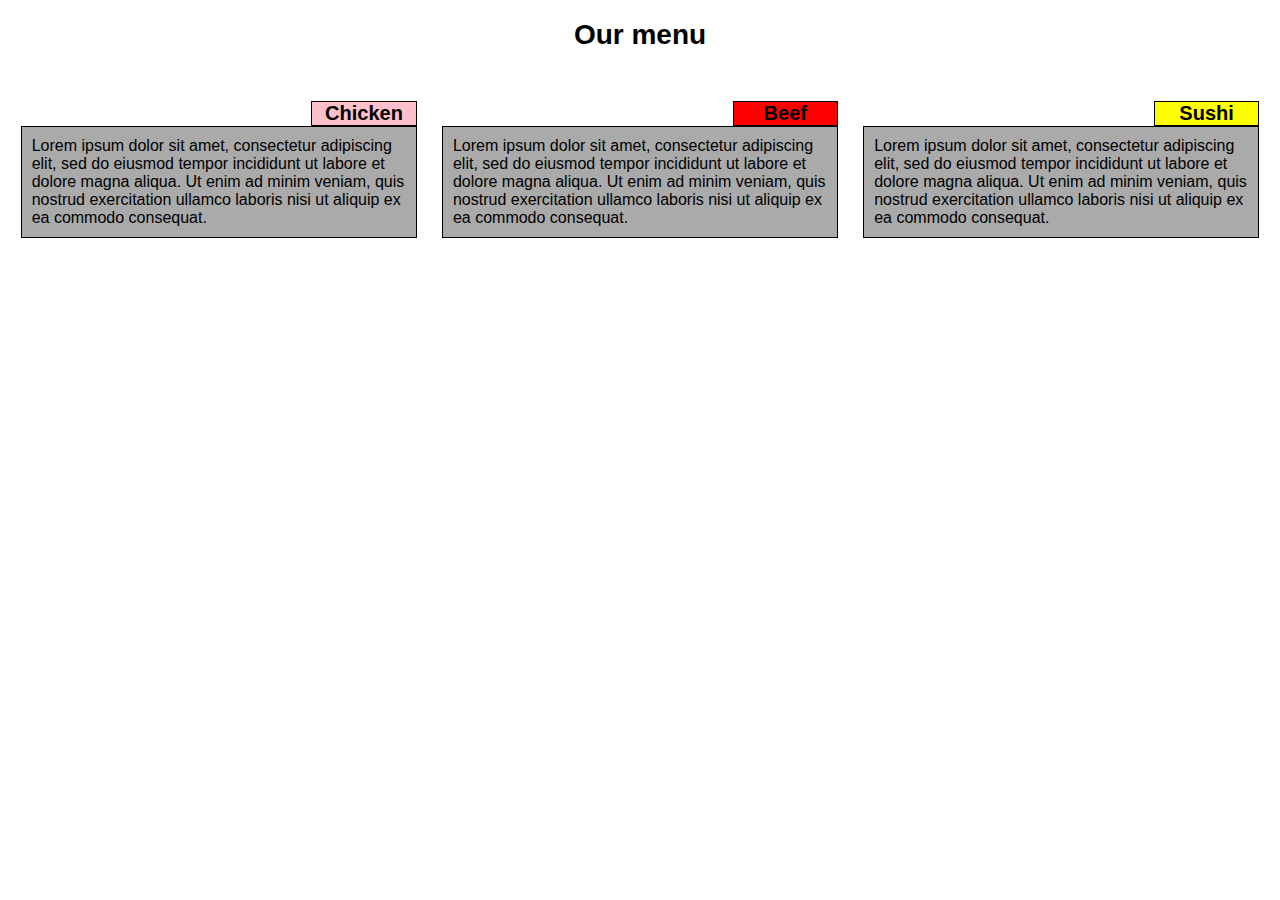
<file: mod2_solution/index.html>
<!DOCTYPE html>
<html>
<head>
  <meta charset="UTF-8">
  <meta http-equiv="X-UA-Compatible" content="IE=edge">
  <meta name="viewport" content="width=device-width, initial-scale=1">
  <title>Module 2 Solution</title>
  <link rel="stylesheet" type="text/css" href="css/mystyle.css">
</head>
<body>
  <h1>Our menu</h1>
  <div class="row">
    <div class="col-lg-4 col-md-6">
      <p id="chicken" class="title">Chicken</p>
      <p class="content">Lorem ipsum dolor sit amet, consectetur adipiscing elit, sed do eiusmod tempor incididunt ut labore et dolore magna aliqua. Ut enim ad minim veniam, quis nostrud exercitation ullamco laboris nisi ut aliquip ex ea commodo consequat.</p>
    </div>
    <div class="col-lg-4 col-md-6">
      <p id="beef" class="title">Beef</p>
      <p class="content">Lorem ipsum dolor sit amet, consectetur adipiscing elit, sed do eiusmod tempor incididunt ut labore et dolore magna aliqua. Ut enim ad minim veniam, quis nostrud exercitation ullamco laboris nisi ut aliquip ex ea commodo consequat.</p>
    </div>
    <div class="col-lg-4 col-md-12">
     <p id="sushi" class="title">Sushi</p>
     <p class="content">Lorem ipsum dolor sit amet, consectetur adipiscing elit, sed do eiusmod tempor incididunt ut labore et dolore magna aliqua. Ut enim ad minim veniam, quis nostrud exercitation ullamco laboris nisi ut aliquip ex ea commodo consequat.</p>
   </div>
 </div>
</body>
</html>
</file>
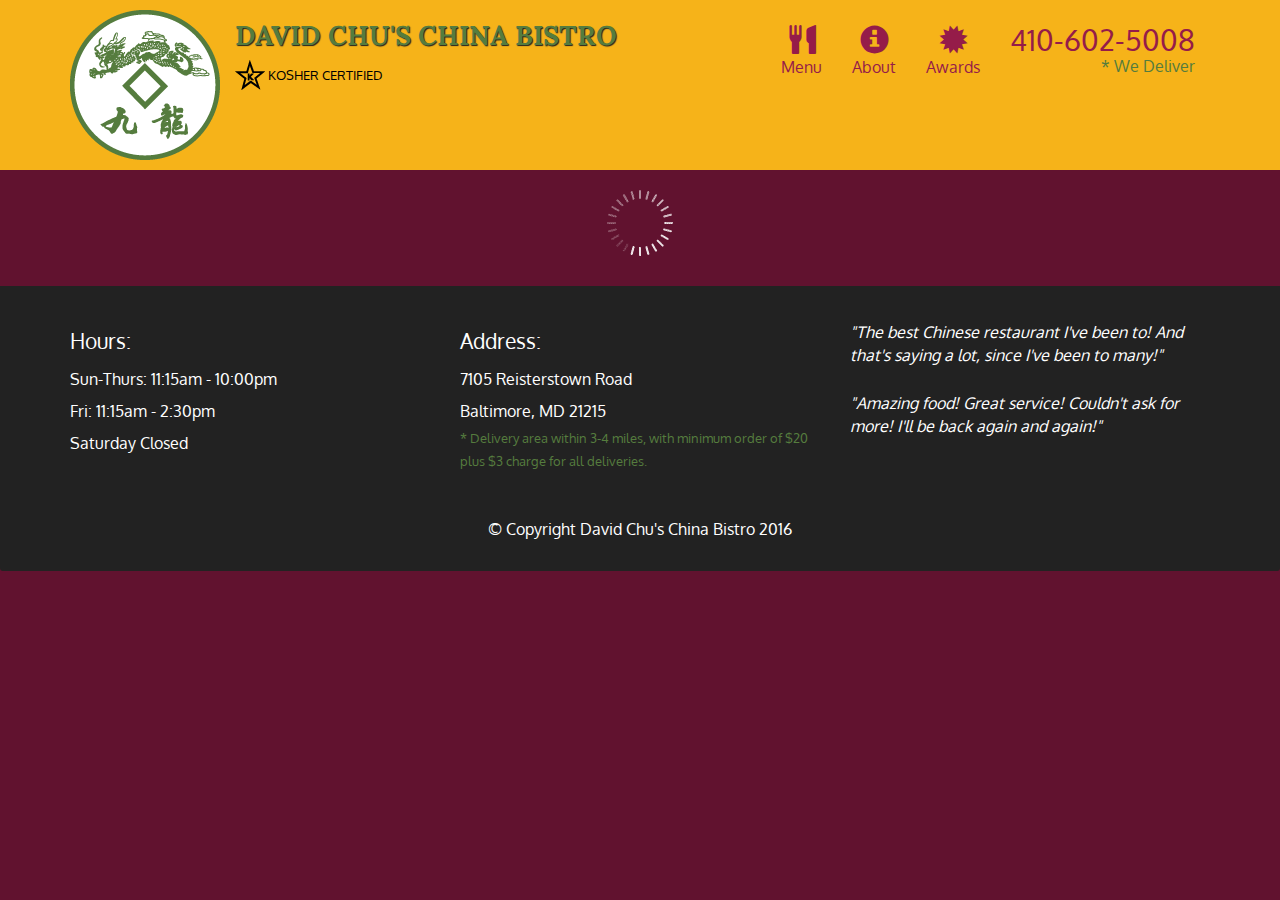
<file: mod5_solution/index.html>
<!doctype html>
<html lang="en">
  <head>
    <meta charset="utf-8">
    <meta http-equiv="X-UA-Compatible" content="IE=edge">
    <meta name="viewport" content="width=device-width, initial-scale=1">
    <title>David Chu's China Bistro</title>
    <link rel="stylesheet" href="css/bootstrap.min.css">
    <link rel="stylesheet" href="css/styles.css">
    <link href='https://fonts.googleapis.com/css?family=Oxygen:400,300,700' rel='stylesheet' type='text/css'>
    <link href='https://fonts.googleapis.com/css?family=Lora' rel='stylesheet' type='text/css'>
  </head>
<body>
  <header>
    <nav id="header-nav" class="navbar navbar-default">
      <div class="container">
        <div class="navbar-header">
          <a href="index.html" class="pull-left visible-md visible-lg">
            <div id="logo-img" alt="Logo image"></div>
          </a>

          <div class="navbar-brand">
            <a href="index.html"><h1>David Chu's China Bistro</h1></a>
            <p>
              <img src="images/star-k-logo.png" alt="Kosher certification">
              <span>Kosher Certified</span>
            </p>
          </div>

          <button id="navbarToggle" type="button" class="navbar-toggle collapsed" data-toggle="collapse" data-target="#collapsable-nav" aria-expanded="false">
            <span class="sr-only">Toggle navigation</span>
            <span class="icon-bar"></span>
            <span class="icon-bar"></span>
            <span class="icon-bar"></span>
          </button>
        </div>
        
        <div id="collapsable-nav" class="collapse navbar-collapse">
           <ul id="nav-list" class="nav navbar-nav navbar-right">
            <li id="navHomeButton" class="visible-xs active">
              <a href="index.html">
                <span class="glyphicon glyphicon-home"></span> Home</a>
            </li>
            <li id="navMenuButton">
              <a href="#" onclick="$dc.loadMenuCategories();">
                <span class="glyphicon glyphicon-cutlery"></span><br class="hidden-xs"> Menu</a>
            </li>
            <li>
              <a href="#">
                <span class="glyphicon glyphicon-info-sign"></span><br class="hidden-xs"> About</a>
            </li>
            <li>
              <a href="#">
                <span class="glyphicon glyphicon-certificate"></span><br class="hidden-xs"> Awards</a>
            </li>
            <li id="phone" class="hidden-xs">
              <a href="tel:410-602-5008">
                <span>410-602-5008</span></a><div>* We Deliver</div>
            </li>
          </ul><!-- #nav-list -->
        </div><!-- .collapse .navbar-collapse -->
      </div><!-- .container -->
    </nav><!-- #header-nav -->
  </header>

  <div id="call-btn" class="visible-xs">
    <a class="btn" href="tel:410-602-5008">
    <span class="glyphicon glyphicon-earphone"></span>
    410-602-5008
    </a>
  </div>
  <div id="xs-deliver" class="text-center visible-xs">* We Deliver</div>

  <div id="main-content" class="container"></div>

  <footer class="panel-footer">
    <div class="container">
      <div class="row">
        <section id="hours" class="col-sm-4">
          <span>Hours:</span><br>
          Sun-Thurs: 11:15am - 10:00pm<br>
          Fri: 11:15am - 2:30pm<br>
          Saturday Closed
          <hr class="visible-xs">
        </section>
        <section id="address" class="col-sm-4">
          <span>Address:</span><br>
          7105 Reisterstown Road<br>
          Baltimore, MD 21215
          <p>* Delivery area within 3-4 miles, with minimum order of $20 plus $3 charge for all deliveries.</p>
          <hr class="visible-xs">
        </section>
        <section id="testimonials" class="col-sm-4">
          <p>"The best Chinese restaurant I've been to! And that's saying a lot, since I've been to many!"</p>
          <p>"Amazing food! Great service! Couldn't ask for more! I'll be back again and again!"</p>
        </section>
      </div>
      <div class="text-center">&copy; Copyright David Chu's China Bistro 2016</div>
    </div>
  </footer>

  <!-- jQuery (Bootstrap JS plugins depend on it) -->
  <script src="js/jquery-2.1.4.min.js"></script>
  <script src="js/bootstrap.min.js"></script>
  <script src="js/ajax-utils.js"></script>
  <script src="js/script.js"></script>
</body>
</html>
</file>
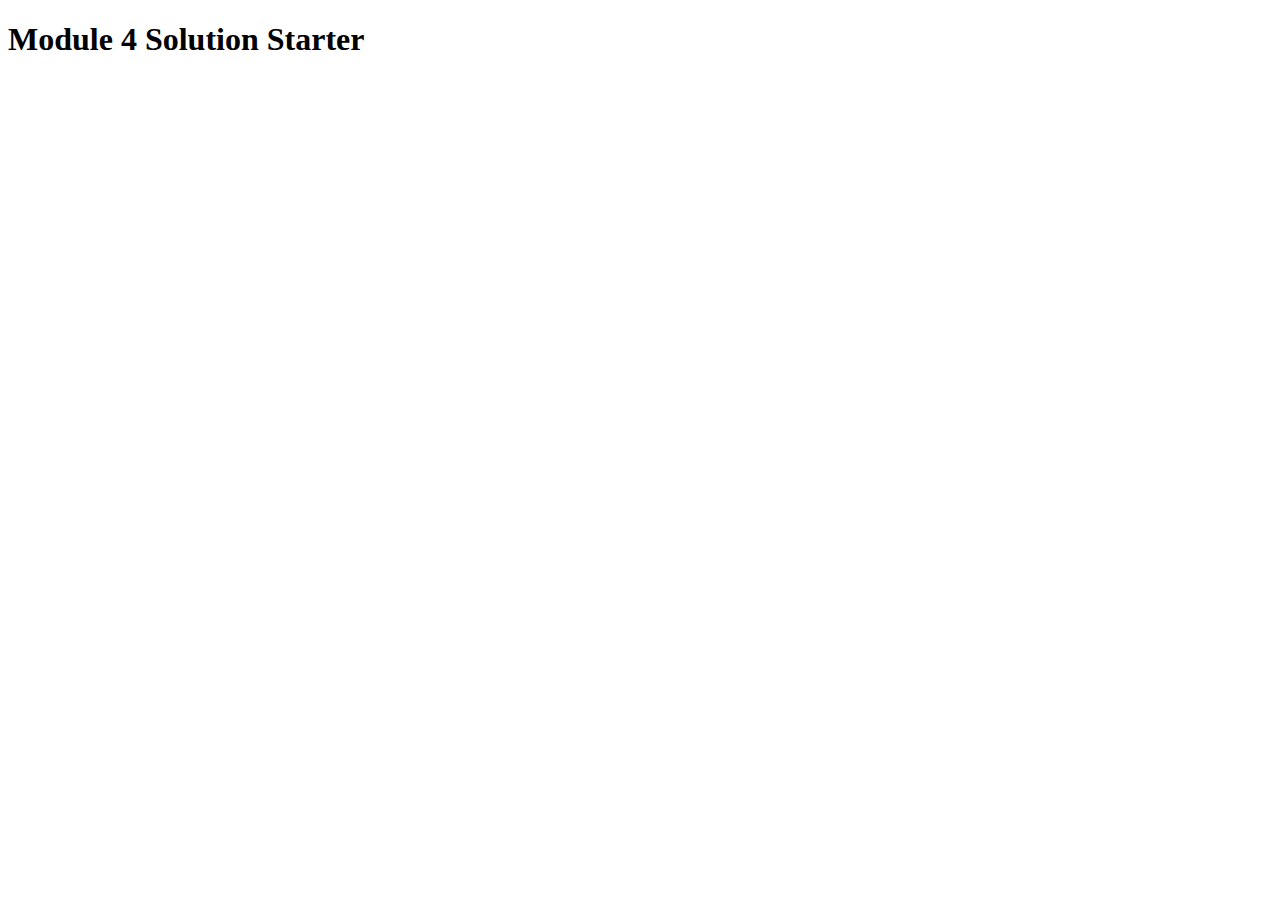
<file: mod4_solution/harder/index.html>
<!DOCTYPE html>
<html>
<head>
  <meta charset="utf-8">
  <title>Module 4 Solution Starter</title>
  <script>
    var names = []; // DO NOT REMOVE
  </script>
  <script src="SpeakHello.js"></script>
  <script src="SpeakGoodBye.js"></script>
  <script src="script.js"></script>
</head>
<body>
  <h1>Module 4 Solution Starter</h1>
</body>
</html>
</file>
<file: mod2_solution/css/mystyle.css>
/* css/mystyle.css */



/* Simple Responsive Framework. */
.row {
  width: 100%;
}

/********** Large devices only **********/
@media (min-width: 992px) {
  .col-lg-1, .col-lg-2, .col-lg-3, .col-lg-4, .col-lg-5, .col-lg-6, .col-lg-7, .col-lg-8, .col-lg-9, .col-lg-10, .col-lg-11, .col-lg-12 {
    float: left;
  }
  .col-lg-1 {
    width: 8.33%;
  }
  .col-lg-2 {
    width: 16.66%;
  }
  .col-lg-3 {
    width: 25%;
  }
  .col-lg-4 {
    width: 33.33%;
  }
  .col-lg-5 {
    width: 41.66%;
  }
  .col-lg-6 {
    width: 50%;
  }
  .col-lg-7 {
    width: 58.33%;
  }
  .col-lg-8 {
    width: 66.66%;
  }
  .col-lg-9 {
    width: 74.99%;
  }
  .col-lg-10 {
    width: 83.33%;
  }
  .col-lg-11 {
    width: 91.66%;
  }
  .col-lg-12 {
    width: 100%;
  }
}

/********** Medium devices only **********/
@media (min-width: 768px) and (max-width: 991px) {
  .col-md-1, .col-md-2, .col-md-3, .col-md-4, .col-md-5, .col-md-6, .col-md-7, .col-md-8, .col-md-9, .col-md-10, .col-md-11, .col-md-12 {
    float: left;
    
  }
  .col-md-1 {
    width: 8.33%;
  }
  .col-md-2 {
    width: 16.66%;
  }
  .col-md-3 {
    width: 25%;
  }
  .col-md-4 {
    width: 33.33%;
  }
  .col-md-5 {
    width: 41.66%;
  }
  .col-md-6 {
    width: 50%;
  }
  .col-md-7 {
    width: 58.33%;
  }
  .col-md-8 {
    width: 66.66%;
  }
  .col-md-9 {
    width: 74.99%;
  }
  .col-md-10 {
    width: 83.33%;
  }
  .col-md-11 {
    width: 91.66%;
  }
  .col-md-12 {
    width: 100%;
  }
}



/********** Base styles **********/
* {
  box-sizing: border-box;
  font-family: Helvetica;
}
h1 {
  margin-bottom: 50px;
  text-align: center;
  font-size: 175%;
}

section {
  padding-right: 15px;
  padding-left: 15px;
}




.content {
  width: 94%;
  margin-right: auto;
  margin-left: auto;
  margin-top: 0;
  border: 1px solid black;
  background-color: #aaa; 
  padding: 10px;
}

/* Title styles */
.title {
  display: block;
  color: #000;
  width: 25%;
  margin: auto;
  margin-right: 3%;
  margin-bottom: 0;
  text-align: center;
  font-weight: bold;
  font-size: 125%;
}

#chicken {
  border: 1px solid black;
  background-color: pink;
}

#beef {
  border: 1px solid black;
  background-color: red;
}

#sushi {
  border: 1px solid black;
  background-color: yellow;
}
</file>
<file: mod5_solution/css/styles.css>
body {
  font-size: 16px;
  color: #fff;
  background-color: #61122f;
  font-family: 'Oxygen', sans-serif;
}

/** HEADER **/
#header-nav {
  background-color: #f6b319;
  border-radius: 0;
  border: 0;
}

#logo-img {
  background: url('../images/restaurant-logo_large.png') no-repeat;
  width: 150px;
  height: 150px;
  margin: 10px 15px 10px 0;
}

.navbar-brand {
  padding-top: 25px;
}
.navbar-brand h1 { /* Restaurant name */
  font-family: 'Lora', serif;
  color: #557c3e;
  font-size: 1.5em;
  text-transform: uppercase;
  font-weight: bold;
  text-shadow: 1px 1px 1px #222;
  margin-top: 0;
  margin-bottom: 0;
  line-height: .75;
}
.navbar-brand a:hover, .navbar-brand a:focus {
  text-decoration: none;
}
.navbar-brand p { /* Kosher cert */
  color: #000;
  text-transform: uppercase;
  font-size: .7em;
  margin-top: 15px;
}
.navbar-brand p span { /* Star-K */
  vertical-align: middle;
}

#nav-list {
  margin-top: 10px;
}
#nav-list a {
  color: #951C49;
  text-align: center;
}
#nav-list a:hover {
  background: #E7E7E7;
}
#nav-list a span {
  font-size: 1.8em;
}

#phone {
  margin-top: 5px;
}
#phone a { /* Phone number */
  text-align: right;
  padding-bottom: 0;
}
#phone div { /* We Deliver */
  color: #557c3e;
  text-align: right;
  padding-right: 15px;
}

.navbar-header button.navbar-toggle, .navbar-header .icon-bar {
  border: 1px solid #61122f;
}
.navbar-header button.navbar-toggle {
  clear: both;
  margin-top: -30px;
}
/* END HEADER */

/* FOOTER */
.panel-footer {
  margin-top: 30px;
  padding-top: 35px;
  padding-bottom: 30px;
  background-color: #222;
  border-top: 0;
}
.panel-footer div.row {
  margin-bottom: 35px;
}
#hours, #address {
  line-height: 2;
}
#hours > span, #address > span {
  font-size: 1.3em;
}
#address p {
  color: #557c3e;
  font-size: .8em;
  line-height: 1.8;
}
#testimonials {
  font-style: italic;
}
#testimonials p:nth-child(2) {
  margin-top: 25px;
}
/* END FOOTER */



/* HOME PAGE */
.container .jumbotron {
  box-shadow: 0 0 50px #3F0C1F;
  border: 2px solid #3F0C1F;
}

#menu-tile, #specials-tile, #map-tile {
  height: 250px;
  width: 100%;
  margin-bottom: 15px;
  position: relative;
  border: 2px solid #3F0C1F;
  overflow: hidden;
}
#menu-tile:hover, #specials-tile:hover, #map-tile:hover {
  box-shadow: 0 1px 5px 1px #cccccc;
}
#menu-tile {
  background: url('../images/menu-tile.jpg') no-repeat;
  background-position: center;
}
#specials-tile {
  background: url('../images/specials-tile.jpg') no-repeat;
  background-position: center;
}
#menu-tile span, #specials-tile span, #map-tile span {
  position: absolute;
  bottom: 0;
  right: 0;
  width: 100%;
  text-align: center;
  font-size: 1.6em;
  text-transform: uppercase;
  background-color: #000;
  color: #fff;
  opacity: .8;
}
/* END HOME PAGE */

/* MENU CATEGORIES PAGE */
.category-tile { 
  position: relative;
  border: 2px solid #3F0C1F;
  overflow: hidden;
  width: 200px;
  height: 200px;
  margin: 0 auto 15px;
}
.category-tile span {
  position: absolute;
  bottom: 0;
  right: 0;
  width: 100%;
  text-align: center;
  font-size: 1.2em;
  text-transform: uppercase;
  background-color: #000;
  color: #fff;
  opacity: .8;
}
.category-tile:hover {
  box-shadow: 0 1px 5px 1px #cccccc;
}

#menu-categories-title + div {
  margin-bottom: 50px;
}
/* END MENU CATEGORIES PAGE */

/* SINGLE CATEGORY PAGE */
.menu-item-tile {
  margin-bottom: 25px;
}
.menu-item-tile hr {
  width: 80%;
}
.menu-item-tile .menu-item-price {
  font-size: 1.1em;
  text-align: right;
  margin-top: -15px;
  margin-right: -15px;
}
.menu-item-tile .menu-item-price span {
  font-size: .6em;
}
.menu-item-photo {
  position: relative;
  border: 2px solid #3F0C1F; 
  overflow: hidden;
  padding: 0;
  margin-right: -15px;
  margin-left: auto;
  margin-bottom: 20px;
  max-width: 250px;
}
.menu-item-photo div {
  position: absolute;
  bottom: 0;
  right: 0;
  width: 80px;
  background-color: #557c3e;
  text-align: center;
}
.menu-item-description {
  padding-right: 30px;
}
h3.menu-item-title {
  margin: 0 0 10px;
}
.menu-item-details {
  font-size: .9em;
  font-style: italic;
}
/* END SINGLE CATEGORY PAGE */


/********** Large devices only **********/
@media (min-width: 1200px) {
  .container .jumbotron {
    background: url('../images/jumbotron_1200.jpg') no-repeat;
    height: 675px;
  }
}

/********** Medium devices only **********/
@media (min-width: 992px) and (max-width: 1199px) {
  /* Header */
  #logo-img {
    background: url('../images/restaurant-logo_medium.png') no-repeat;
    width: 100px;
    height: 100px;
    margin: 5px 5px 5px 0;
  }
  /* End Header */

  /* Home Page */
  .container .jumbotron {
    background: url('../images/jumbotron_992.jpg') no-repeat;
    height: 558px;
  }
  /* End Home Page */
}

/********** Small devices only **********/
@media (min-width: 768px) and (max-width: 991px) {
  /* Home Page */
  .container .jumbotron {
    background: url('../images/jumbotron_768.jpg') no-repeat;
    height: 432px;
  }
  /* End Home Page */
}

/********** Extra small devices only **********/
@media (max-width: 767px) {
  /* Header */
  .navbar-brand {
    padding-top: 10px;
    height: 80px;
  }
  .navbar-brand h1 { /* Restaurant name */
    padding-top: 10px;
    font-size: 5vw; /* 1vw = 1% of viewport width */
  }
  .navbar-brand p { /* Kosher cert */
    font-size: .6em;
    margin-top: 12px;
  }
  .navbar-brand p img { /* Star-K */
    height: 20px;
  }

  #collapsable-nav a { /* Collapsed nav menu text */
    font-size: 1.2em;
  }
  #collapsable-nav a span { /* Collapsed nav menu glyph */
    font-size: 1em;
    margin-right: 5px;
  }

  #call-btn > a {
    font-size: 1.5em;
    display: block;
    margin: 0 20px;
    padding: 10px;
    border: 2px solid #fff;
    background-color: #f6b319;
    color: #951c49;
  }
  #xs-deliver {
    margin-top: 5px;
    font-size: .7em;
    letter-spacing: .1em;
    text-transform: uppercase;
  }
  /* End Header */

  /* Footer */
  .panel-footer section {
    margin-bottom: 30px;
    text-align: center;
  }
  .panel-footer section:nth-child(3) {
    margin-bottom: 0; /* margin already exists on the whole row */
  }
  .panel-footer section hr {
    width: 50%;
  }
  /* End Footer */

  /* Home Page */
  .container .jumbotron {
    margin-top: 30px;
    padding: 0;
  }
  #menu-tile, #specials-tile {
    width: 360px;
    margin: 0 auto 15px;
  }

  .menu-item-photo {
    margin-right: auto;
  }
  .menu-item-tile .menu-item-price {
    text-align: center;
  }
  .menu-item-description {
    text-align: center;;
  }
}


/********** Super extra small devices Only :-) (e.g., iPhone 4) **********/
@media (max-width: 479px) {
  /* Header */
  .navbar-brand h1 { /* Restaurant name */
    padding-top: 5px;
    font-size: 6vw;
  }
  /* End Header */
  
  /* Home page */
  #menu-tile, #specials-tile {
    width: 280px;
    margin: 0 auto 15px;
  }

  .col-xxs-12 {
    position: relative;
    min-height: 1px;
    padding-right: 15px;
    padding-left: 15px;
    float: left;
    width: 100%;
  }
}
</file>
